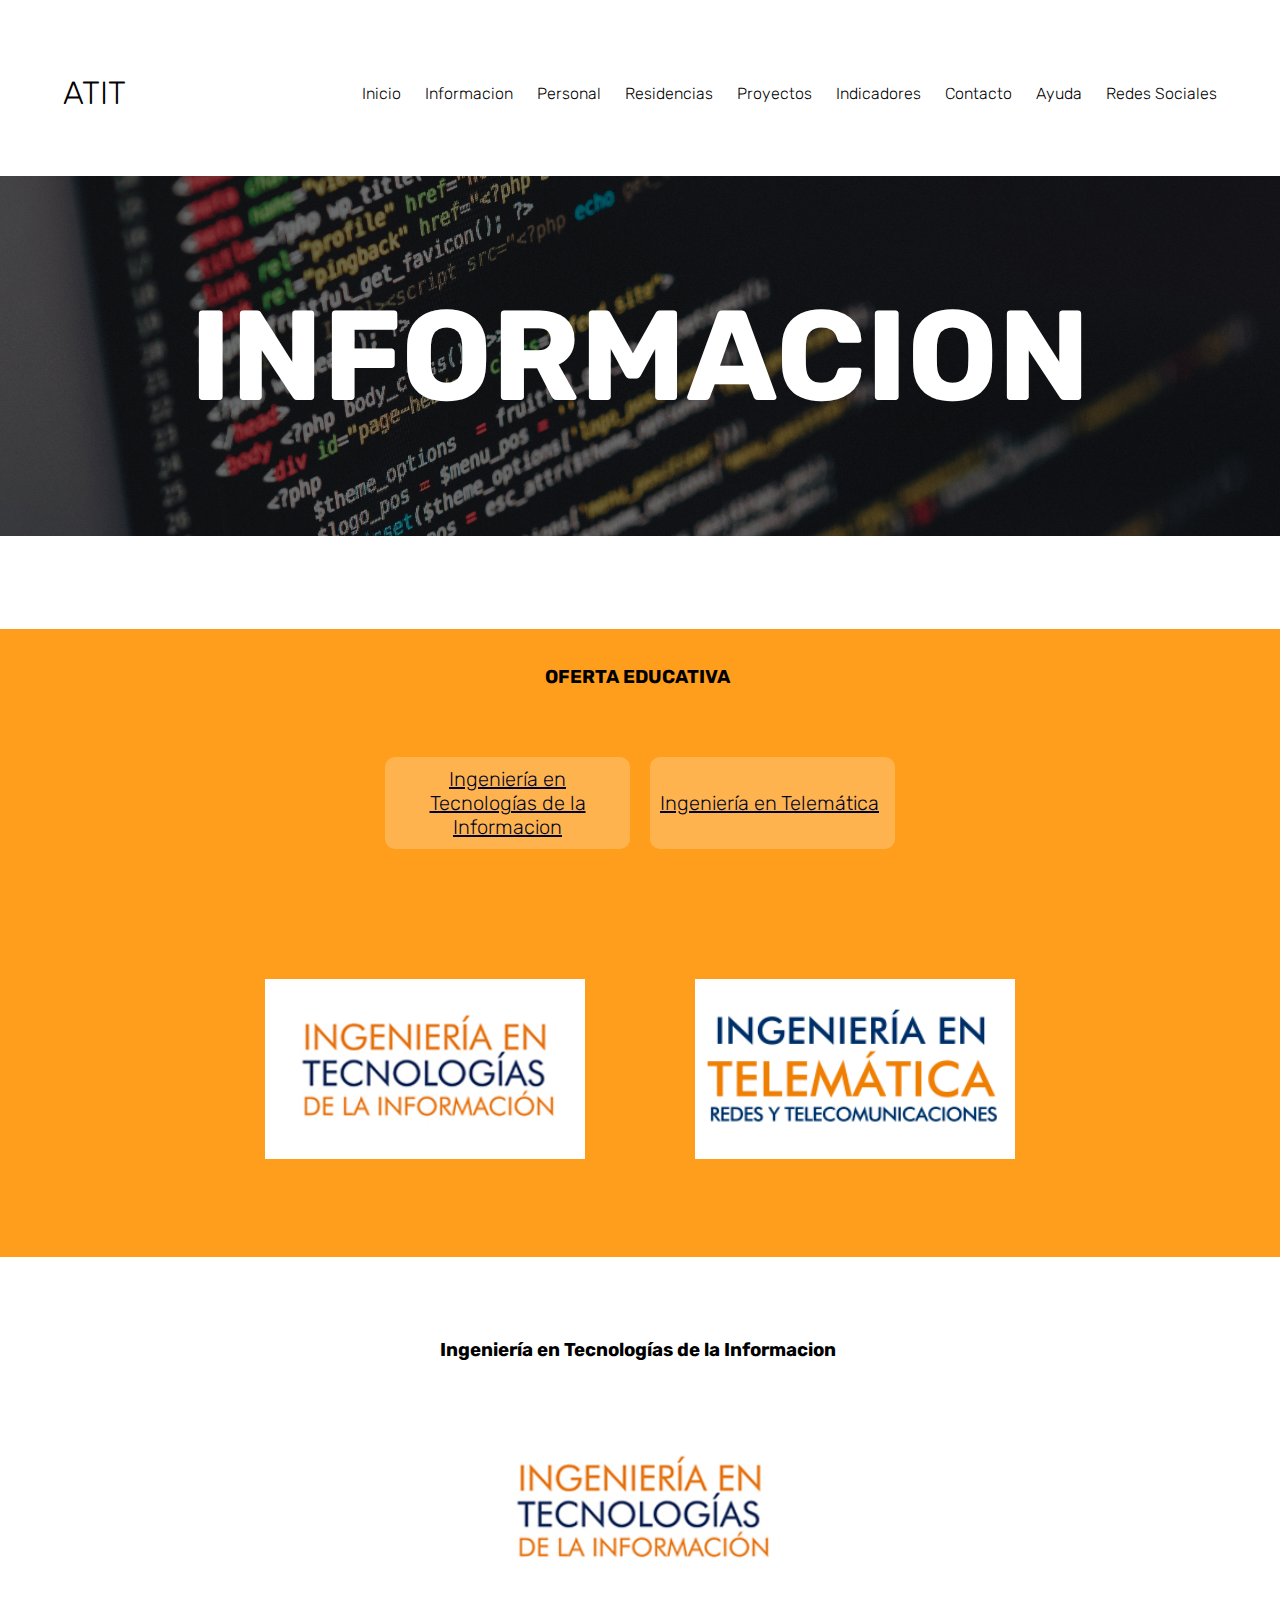
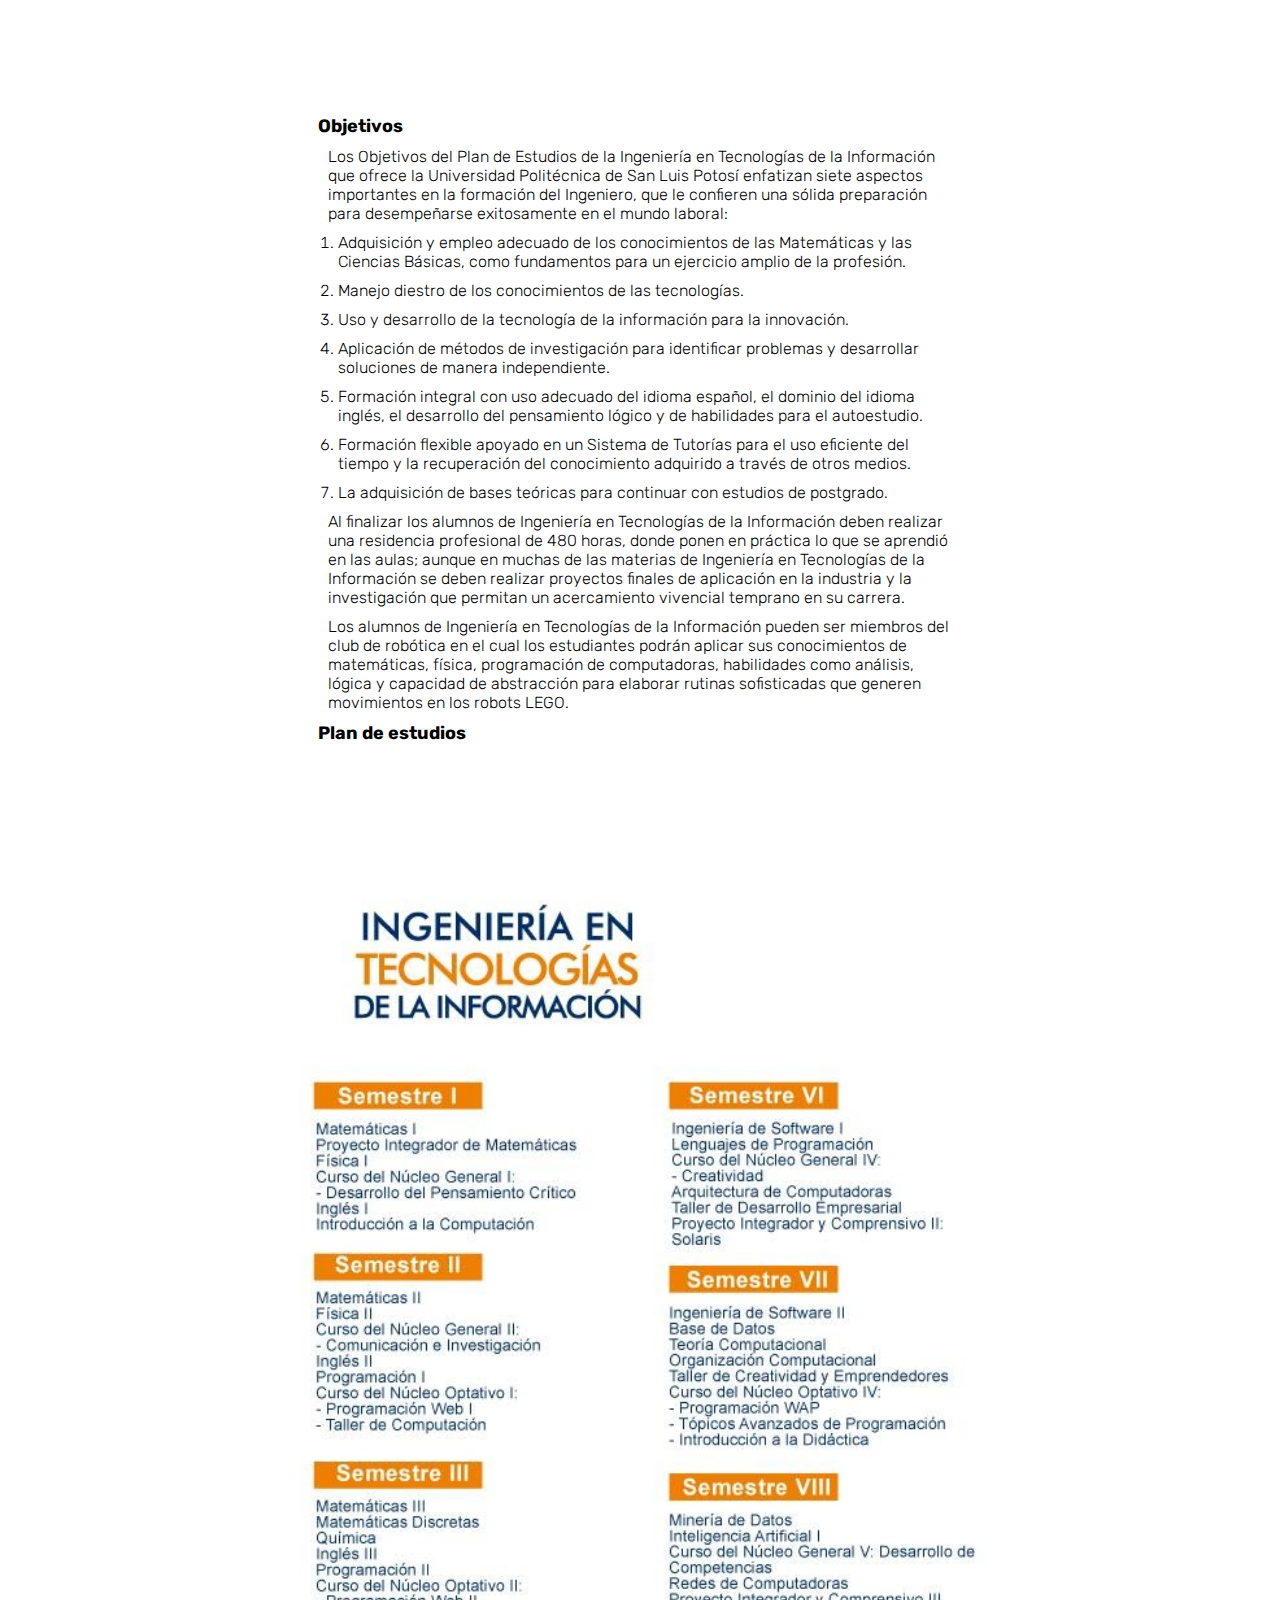
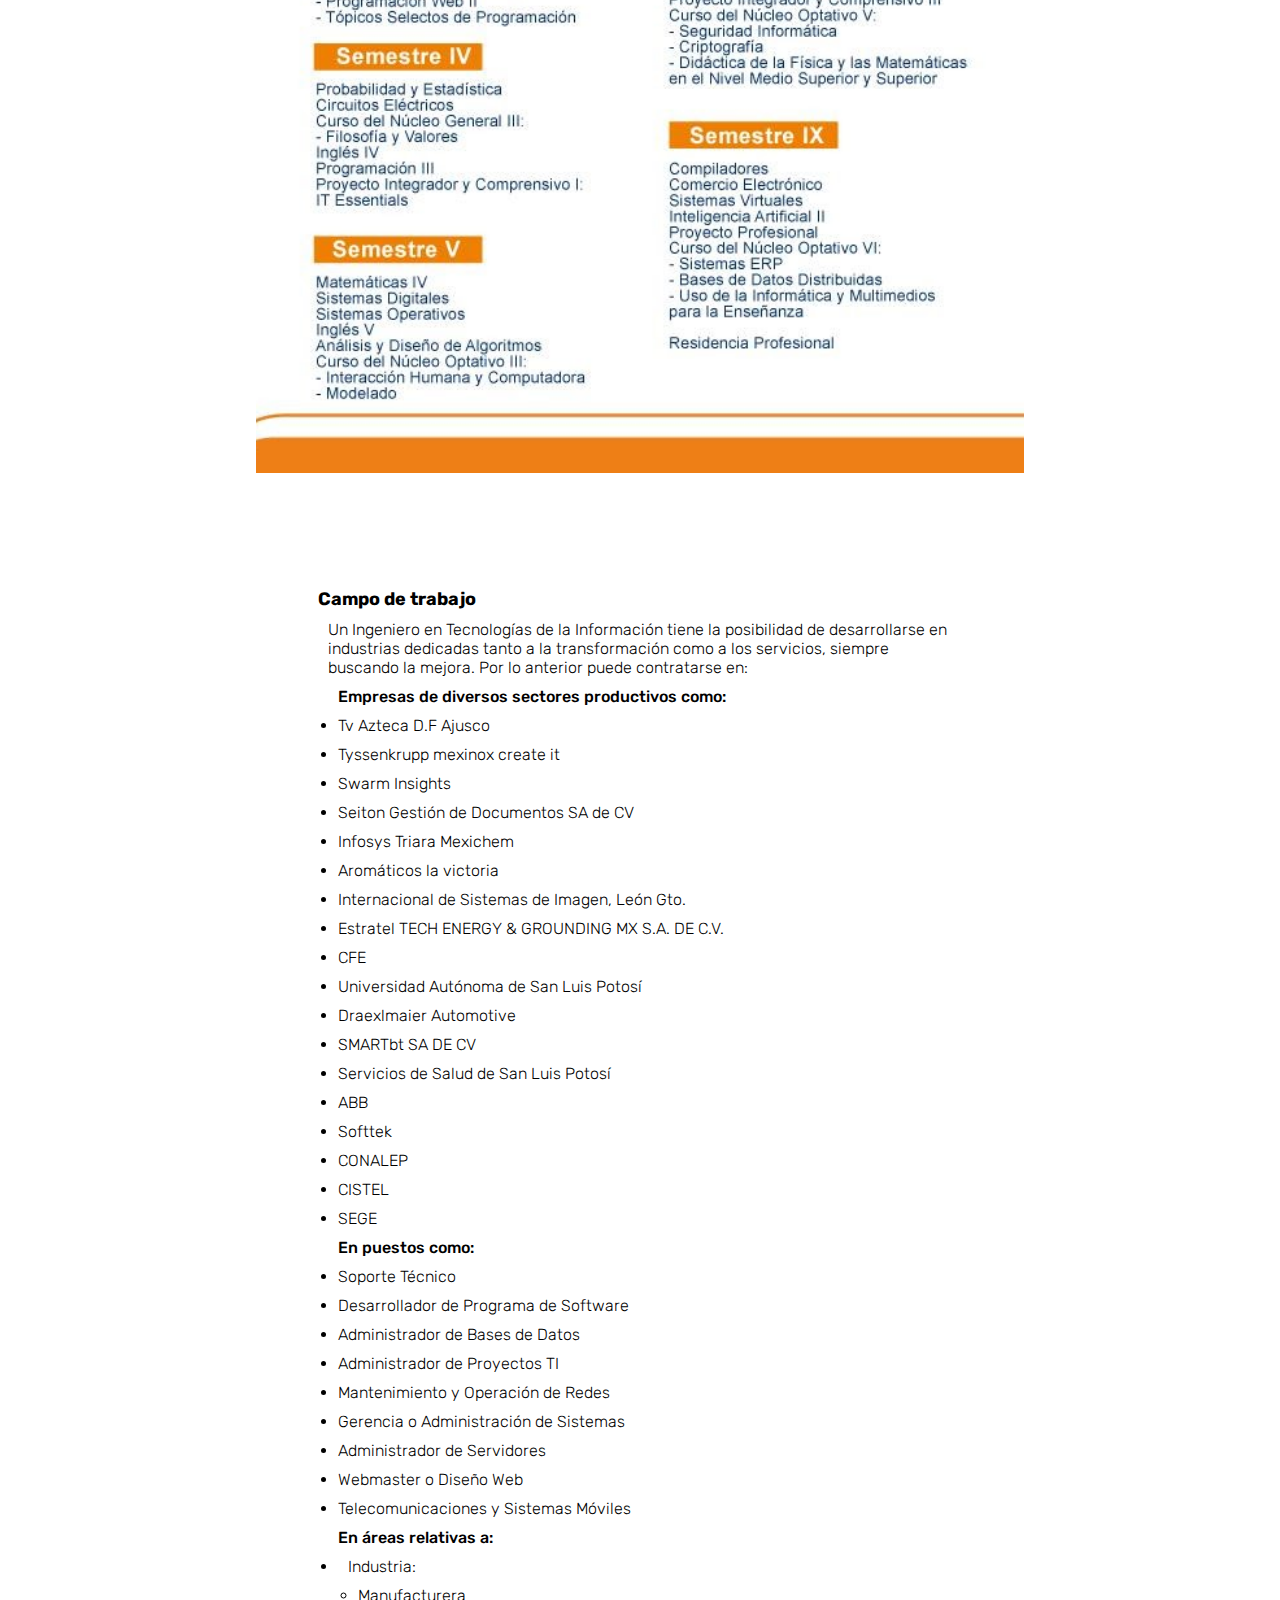
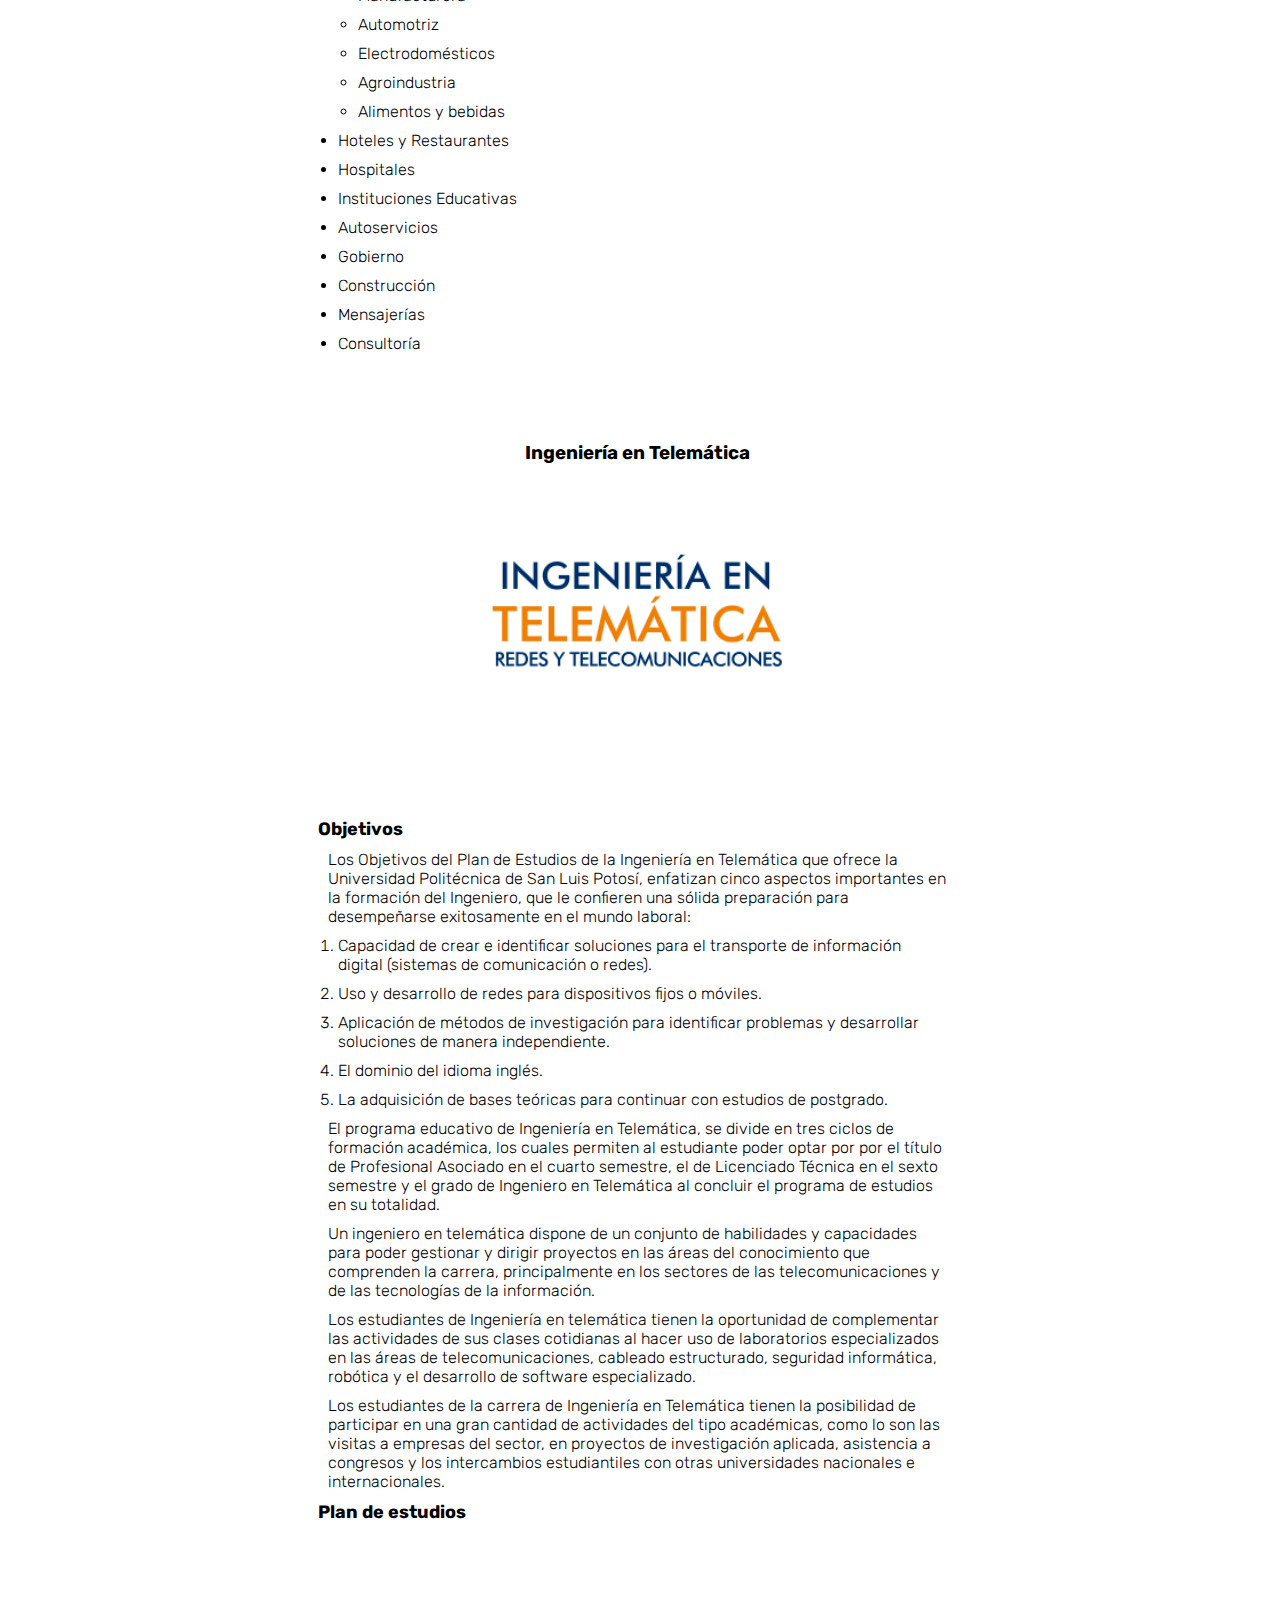
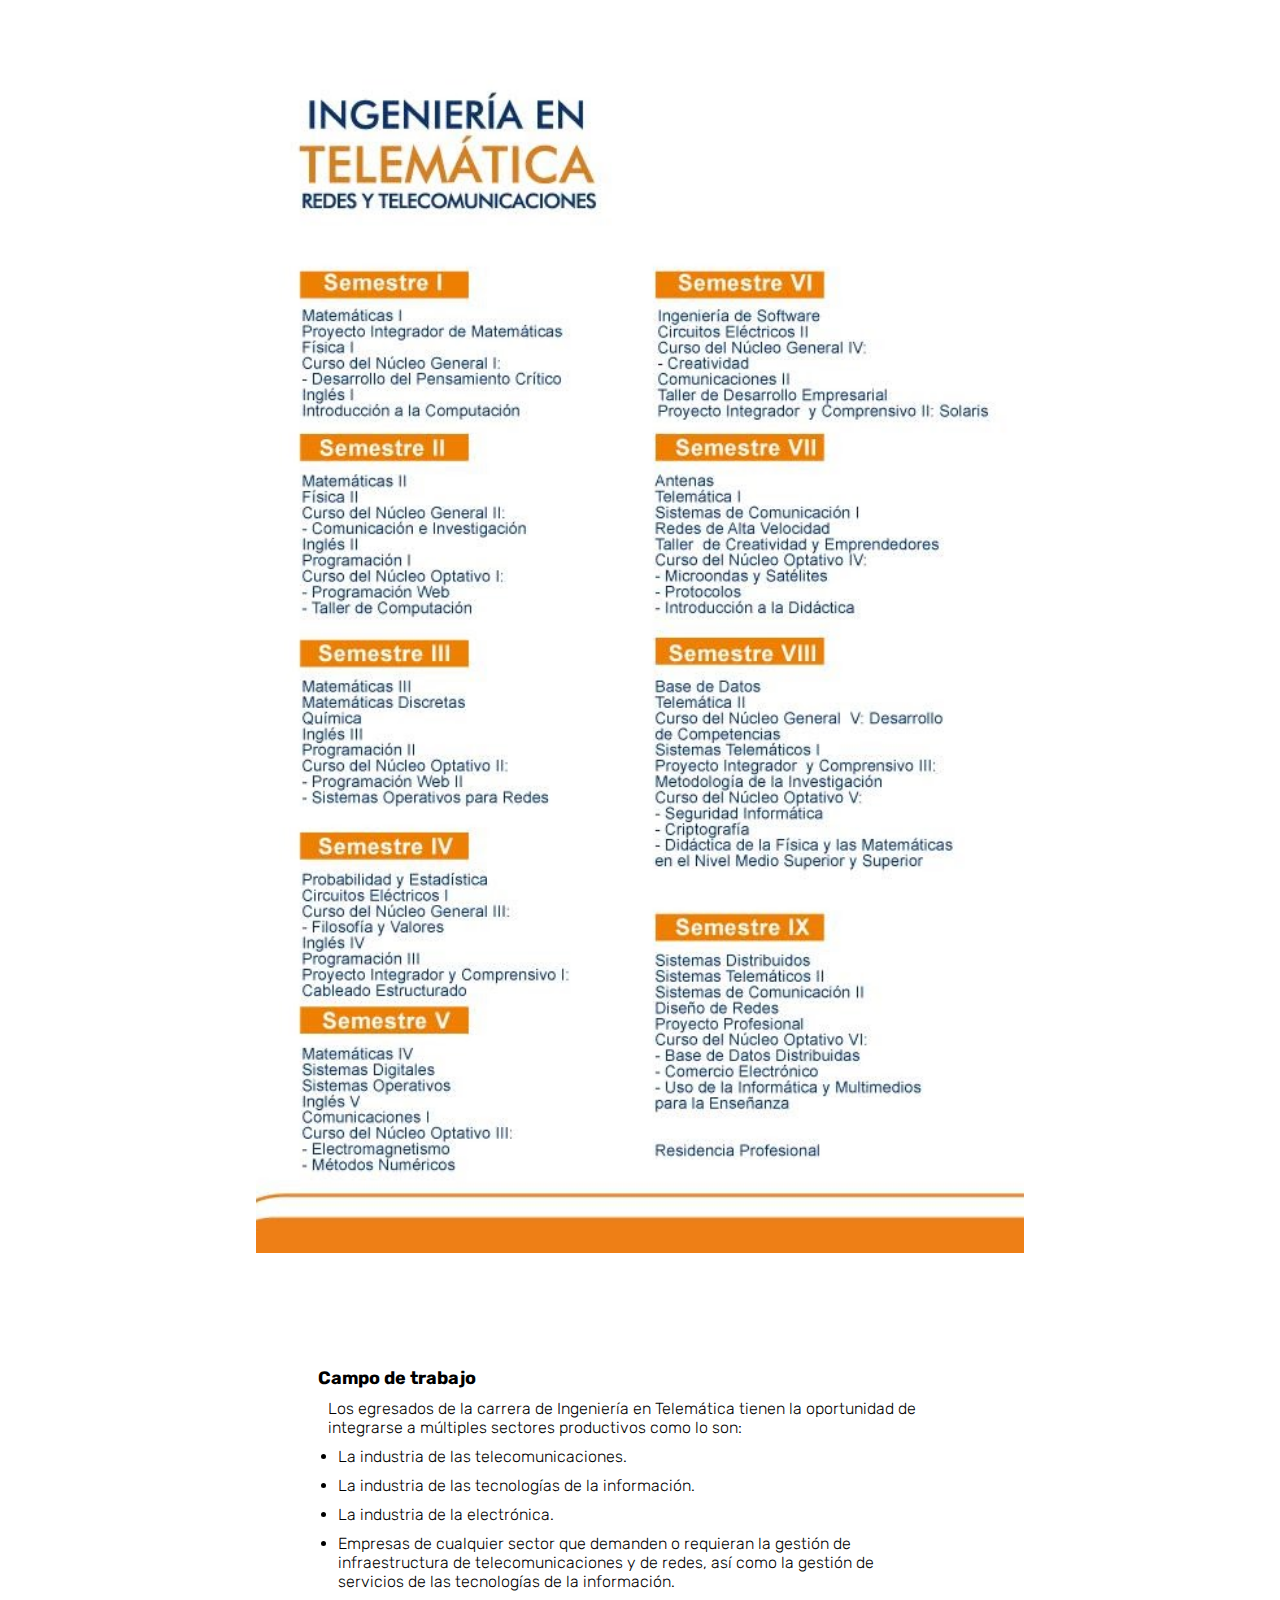
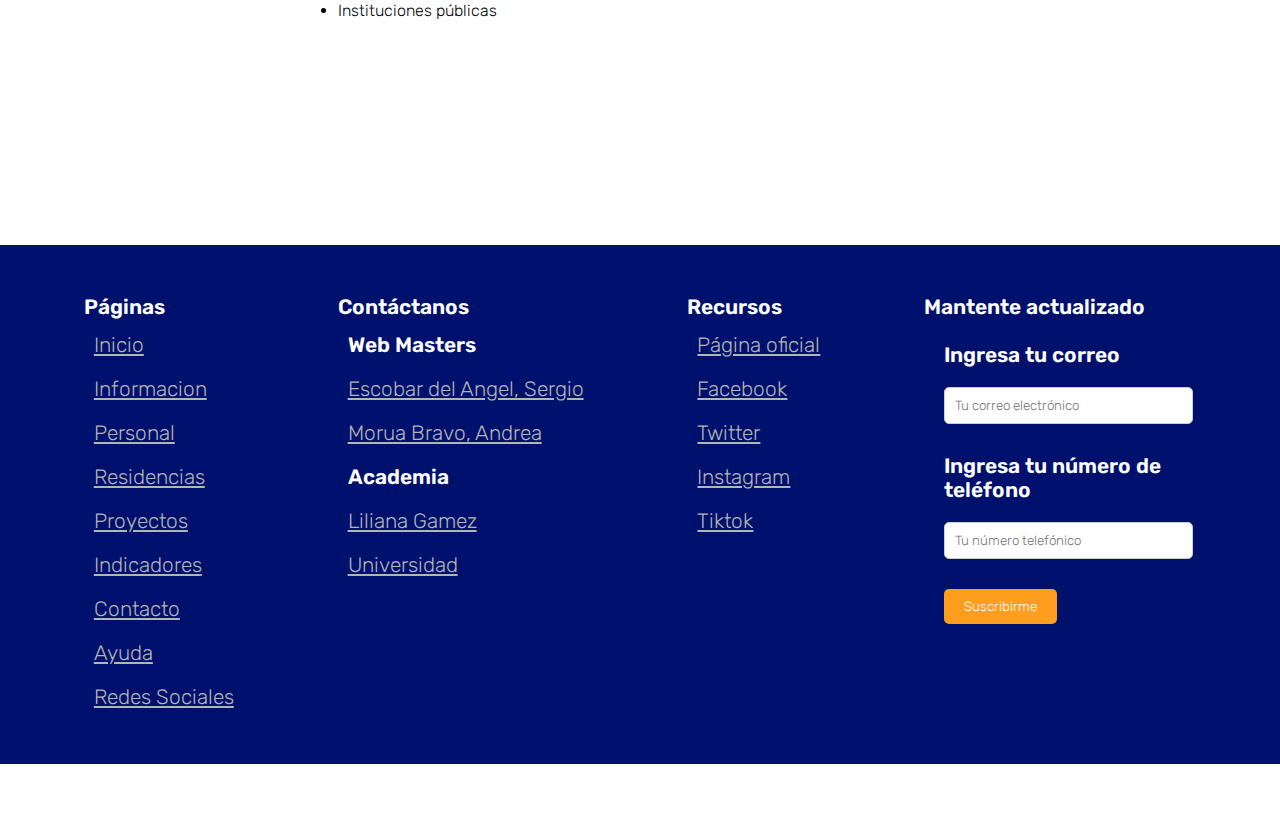
<file: pages/informacion.html>
<!DOCTYPE html>
<html lang="en">
    <head>
        <link rel="icon" href="..//images/2.jpg">
        <link rel="stylesheet" href="../styles/estilos.css">
        <link rel="stylesheet" href="../styles/estilos-extra.css">
        <script src="..//script.js"></script>
        <title>Información</title>
    </head>
    <body>
        <div id="contenedor-principal">
            <div id="navegacion">
                <div class="separador-nav">
                    <a href="" id="titulo"><h1>ATIT</h1></a>
                </div>
                <div class="separador-nav">
                    <button id="btn-menu">Menu</button>
                </div>
                <div class="separador-nav" id="enlaces">
                    <a href="../index.html">Inicio</a>
                    <a href="informacion.html">Informacion</a>
                    <a href="personal.html">Personal</a>
                    <a href="residencias.html">Residencias</a>
                    <a href="proyectos.html">Proyectos</a>
                    <a href="indicadores.html">Indicadores</a>
                    <a href="contacto.html">Contacto</a>
                    <a href="ayuda.html">Ayuda</a>
                    <a href="redes_sociales.html">Redes Sociales</a>
                </div>
            </div>
            <div id="hero">
                <h2>INFORMACION</h2>
            </div>
            <div id="contenido">
                <div class="separador-cont">
                    <div id="oferta-educativa" class="articulo">
                        <h3>OFERTA EDUCATIVA</h3>
                        <div class="contenedor-texto" id="oferta-texto">
                            <a href="#iti">Ingeniería en Tecnologías de la Informacion</a>
                            <a href="#item">Ingeniería en Telemática</a>
                        </div>
                        <div class="contenedor-imagenes">
                            <a href="#iti"><div class="imagen" id="imgiti"></div></a>
                            <a href="#item"><div class="imagen" id="imgitem"></div></a>
                        </div>
                    </div>
                </div>
                <div class="separador-cont" id="oferta-educativa">
                    <div class="articulo" id="iti">
                        <h3>Ingeniería en Tecnologías de la Informacion</h3>
                        <div class="contenedor-imagenes">
                            <div class="imagen" id="imgiti"></div>
                        </div>
                        <div class="contenedor-texto">
                            <h4>Objetivos</h4>
                            <p>
                                Los Objetivos del Plan de Estudios de la Ingeniería en Tecnologías de la Información que ofrece la Universidad Politécnica de San Luis Potosí enfatizan siete aspectos importantes en la formación del Ingeniero, que le confieren una sólida preparación para desempeñarse exitosamente en el mundo laboral:
                            </p>
                            <ol>
                                <li>
                                    Adquisición y empleo adecuado de los conocimientos de las Matemáticas y las Ciencias Básicas, como fundamentos para un ejercicio amplio de la profesión.
                                </li>
                                <li>
                                    Manejo diestro de los conocimientos de las tecnologías.
                                </li>
                                <li>
                                    Uso y desarrollo de la tecnología de la información para la innovación.
                                </li>
                                <li>
                                    Aplicación de métodos de investigación para identificar problemas y desarrollar soluciones de manera independiente.
                                </li>
                                <li>
                                    Formación integral con uso adecuado del idioma español, el dominio del idioma inglés, el desarrollo del pensamiento lógico y de habilidades para el autoestudio.
                                </li>
                                <li>
                                    Formación flexible apoyado en un Sistema de Tutorías para el uso eficiente del tiempo y la recuperación del conocimiento adquirido a través de otros medios.
                                </li>
                                <li>
                                    La adquisición de bases teóricas para continuar con estudios de postgrado.
                                </li>
                            </ol>
                            <p>
                                Al finalizar los alumnos de Ingeniería en Tecnologías de la Información deben realizar una residencia profesional de 480 horas, donde ponen en práctica lo que se aprendió en las aulas; aunque en muchas de las materias de Ingeniería en Tecnologías de la Información se deben realizar proyectos finales de aplicación en la industria y la investigación que permitan un acercamiento vivencial temprano en su carrera. 
                            </p>
                            <p>
                                Los alumnos de Ingeniería en Tecnologías de la Información pueden ser miembros del club de robótica en el cual los estudiantes podrán aplicar sus conocimientos de matemáticas, física, programación de computadoras, habilidades como análisis, lógica y capacidad de abstracción para elaborar rutinas sofisticadas que generen movimientos en los robots LEGO.
                            </p>
                            <h4>Plan de estudios</h4>
                        </div>
                        <div class="contenedor-imagenes">
                            <div class="imagen" id="planiti"></div>
                        </div>
                        <div class="contenedor-texto">
                            <h4>Campo de trabajo</h4>
                            <p>
                                Un Ingeniero en Tecnologías de la Información tiene la posibilidad de desarrollarse en industrias dedicadas tanto a la transformación como a los servicios, siempre buscando la mejora. Por lo anterior puede contratarse en: 
                            </p>
                            <p>
                                <b>Empresas de diversos sectores productivos como:</b>
                            </p>
                            <ul>
                                <li>Tv Azteca D.F Ajusco</li>
                                <li>Tyssenkrupp mexinox create it</li>
                                <li>Swarm Insights</li>
                                <li>Seiton Gestión de Documentos SA de CV</li>
                                <li>Infosys Triara Mexichem</li>
                                <li>Aromáticos la victoria</li>
                                <li>Internacional de Sistemas de Imagen, León Gto.</li>
                                <li>Estratel TECH ENERGY &amp GROUNDING MX S.A. DE C.V.</li>
                                <li>CFE</li>
                                <li>Universidad Autónoma de San Luis Potosí</li>
                                <li>Draexlmaier Automotive</li>
                                <li>SMARTbt SA DE CV</li>
                                <li>Servicios de Salud de San Luis Potosí</li>
                                <li>ABB</li>
                                <li>Softtek</li>
                                <li>CONALEP</li>
                                <li>CISTEL</li>
                                <li>SEGE</li>
                            </ul>
                            <p>
                                <b>En puestos como:</b>
                            </p>
                            <ul>
                                <li>Soporte Técnico</li>
                                <li>Desarrollador de Programa de Software</li>
                                <li>Administrador de Bases de Datos</li>
                                <li>Administrador de Proyectos TI</li>
                                <li>Mantenimiento y Operación de Redes</li>
                                <li>Gerencia o Administración de Sistemas</li>
                                <li>Administrador de Servidores</li>
                                <li>Webmaster o Diseño Web</li>
                                <li>Telecomunicaciones y Sistemas Móviles</li>
                            </ul>
                            <p>
                                <b>En áreas relativas a:</b>
                            </p>
                            <ul>
                                <li>
                                    <p>Industria:</p>
                                    <ul>
                                        <li>Manufacturera</li>
                                        <li>Automotriz</li>
                                        <li>Electrodomésticos</li>
                                        <li>Agroindustria</li>
                                        <li>Alimentos y bebidas</li>
                                    </ul>
                                </li>
                                <li>Hoteles y Restaurantes</li>
                                <li>Hospitales</li>
                                <li>Instituciones Educativas</li>
                                <li>Autoservicios</li>
                                <li>Gobierno</li>
                                <li>Construcción</li>
                                <li>Mensajerías</li>
                                <li>Consultoría</li>
                            </ul>
                        </div>
                    </div>
                    <div class="articulo" id="item">
                        <h3>Ingeniería en Telemática</h3><div class="contenedor-imagenes">
                            <div class="imagen" id="imgitem"></div>
                        </div>
                        <div class="contenedor-texto">
                            <h4>Objetivos</h4>
                            <p>
                                Los Objetivos del Plan de Estudios de la Ingeniería en Telemática que ofrece la Universidad Politécnica de San Luis Potosí, enfatizan cinco aspectos importantes en la formación del Ingeniero, que le confieren una sólida preparación para desempeñarse exitosamente en el mundo laboral:
                            </p>
                            <ol>
                                <li>
                                    Capacidad de crear e identificar soluciones para el transporte de información digital (sistemas de comunicación o redes).
                                </li>
                                <li>
                                    Uso y desarrollo de redes para dispositivos fijos o móviles.
                                </li>
                                <li>
                                    Aplicación de métodos de investigación para identificar problemas y desarrollar soluciones de manera independiente.
                                </li>
                                <li>
                                    El dominio del idioma inglés.
                                </li>
                                <li>
                                    La adquisición de bases teóricas para continuar con estudios de postgrado.
                                </li>
                            </ol>
                            <p>
                                El programa educativo de Ingeniería en Telemática, se divide en tres ciclos de formación académica, los cuales permiten al estudiante poder optar por por el título de Profesional Asociado en el cuarto semestre, el de Licenciado Técnica en el sexto semestre y el grado de Ingeniero en Telemática al concluir el programa de estudios en su totalidad.
                            </p>
                            <p>
                                Un ingeniero en telemática dispone de un conjunto de habilidades y capacidades para poder gestionar y dirigir proyectos en las áreas del conocimiento que comprenden la carrera, principalmente en los sectores de las telecomunicaciones y de las tecnologías de la información.
                            </p>
                            <p>
                                Los estudiantes de Ingeniería en telemática tienen la oportunidad de complementar las actividades de sus clases cotidianas al hacer uso de laboratorios especializados en las áreas de telecomunicaciones, cableado estructurado, seguridad informática, robótica y el desarrollo de software especializado.
                            </p>
                            <p>
                                Los estudiantes de la carrera de Ingeniería en Telemática tienen la posibilidad de participar en una gran cantidad de actividades del tipo académicas, como lo son las visitas a empresas del sector, en proyectos de investigación aplicada, asistencia a congresos y los intercambios estudiantiles con otras universidades nacionales e internacionales.
                            </p>
                            <h4>Plan de estudios</h4>
                        </div>
                        <div class="contenedor-imagenes">
                            <div class="imagen" id="planitem"></div>
                        </div>
                        <div class="contenedor-texto">
                            <h4>Campo de trabajo</h4>
                            <p>
                                Los egresados de la carrera de Ingeniería en Telemática tienen la oportunidad de integrarse a múltiples sectores productivos como lo son:
                            </p>
                            <ul>
                                <li>
                                    La industria de las telecomunicaciones.
                                </li>
                                <li>
                                    La industria de las tecnologías de la información.
                                </li>
                                <li>
                                    La industria de la electrónica.
                                </li>
                                <li>
                                    Empresas de cualquier sector que demanden o requieran la gestión de infraestructura de telecomunicaciones y de redes, así como la gestión de servicios de las tecnologías de la información.
                                </li>
                                <li>
                                    Instituciones públicas
                                </li>
                            </ul>
                        </div>
                    </div>
                </div>
            </div>
            <div id="footer">
                <div class="col-footer">
                    <h4>Páginas</h4>
                    <a href="../index.html">Inicio</a>
                    <a href="informacion.html">Informacion</a>
                    <a href="personal.html">Personal</a>
                    <a href="residencias.html">Residencias</a>
                    <a href="proyectos.html">Proyectos</a>
                    <a href="indicadores.html">Indicadores</a>
                    <a href="contacto.html">Contacto</a>
                    <a href="ayuda.html">Ayuda</a>
                    <a href="redes_sociales.html">Redes Sociales</a>
                </div>
                <div class="col-footer">
                    <h4>Contáctanos</h4>
                    <h5>Web Masters</h5>
                    <a href="mailto:183395@upslp.edu.mx">Escobar del Angel, Sergio</a>
                    <a href="mailto:183395@upslp.edu.mx">Morua Bravo, Andrea</a>
                    <h5>Academia</h5>
                    <a href="mailto:liliana.gamez@upslp.edu.mx">Liliana Gamez</a>
                    <a href="mailto:politecnica@upslp.edu.mx">Universidad</a>
                </div>
                <div class="col-footer">
                    <h4>Recursos</h4>
                    <a href="https://www.upslp.edu.mx/upslp/">Página oficial</a>
                    <a href="https://www.facebook.com/atit.upslp/">Facebook</a>
                    <a href="https://twitter.com/UPSLP_MX">Twitter</a>
                    <a href="https://www.instagram.com/upslp_oficial/?hl=es-la">Instagram</a>
                    <a href="https://www.tiktok.com/@upslp">Tiktok</a>
                </div>
                <div class="col-footer">
                    <h4>Mantente actualizado</h4>
                    <form action="relleno-formulario.html" method="POST">
                        <h5>Ingresa tu correo</h5>
                        <input type="email" id="email" name="email" placeholder="Tu correo electrónico" required>
                        <h5>Ingresa tu número de teléfono</h5>
                        <input type="phone" placeholder="Tu número telefónico" required>
                        <input type="submit" value="Suscribirme">
                    </form>
                </div>
            </div>
        </div>
    </body>
</html>
</file>
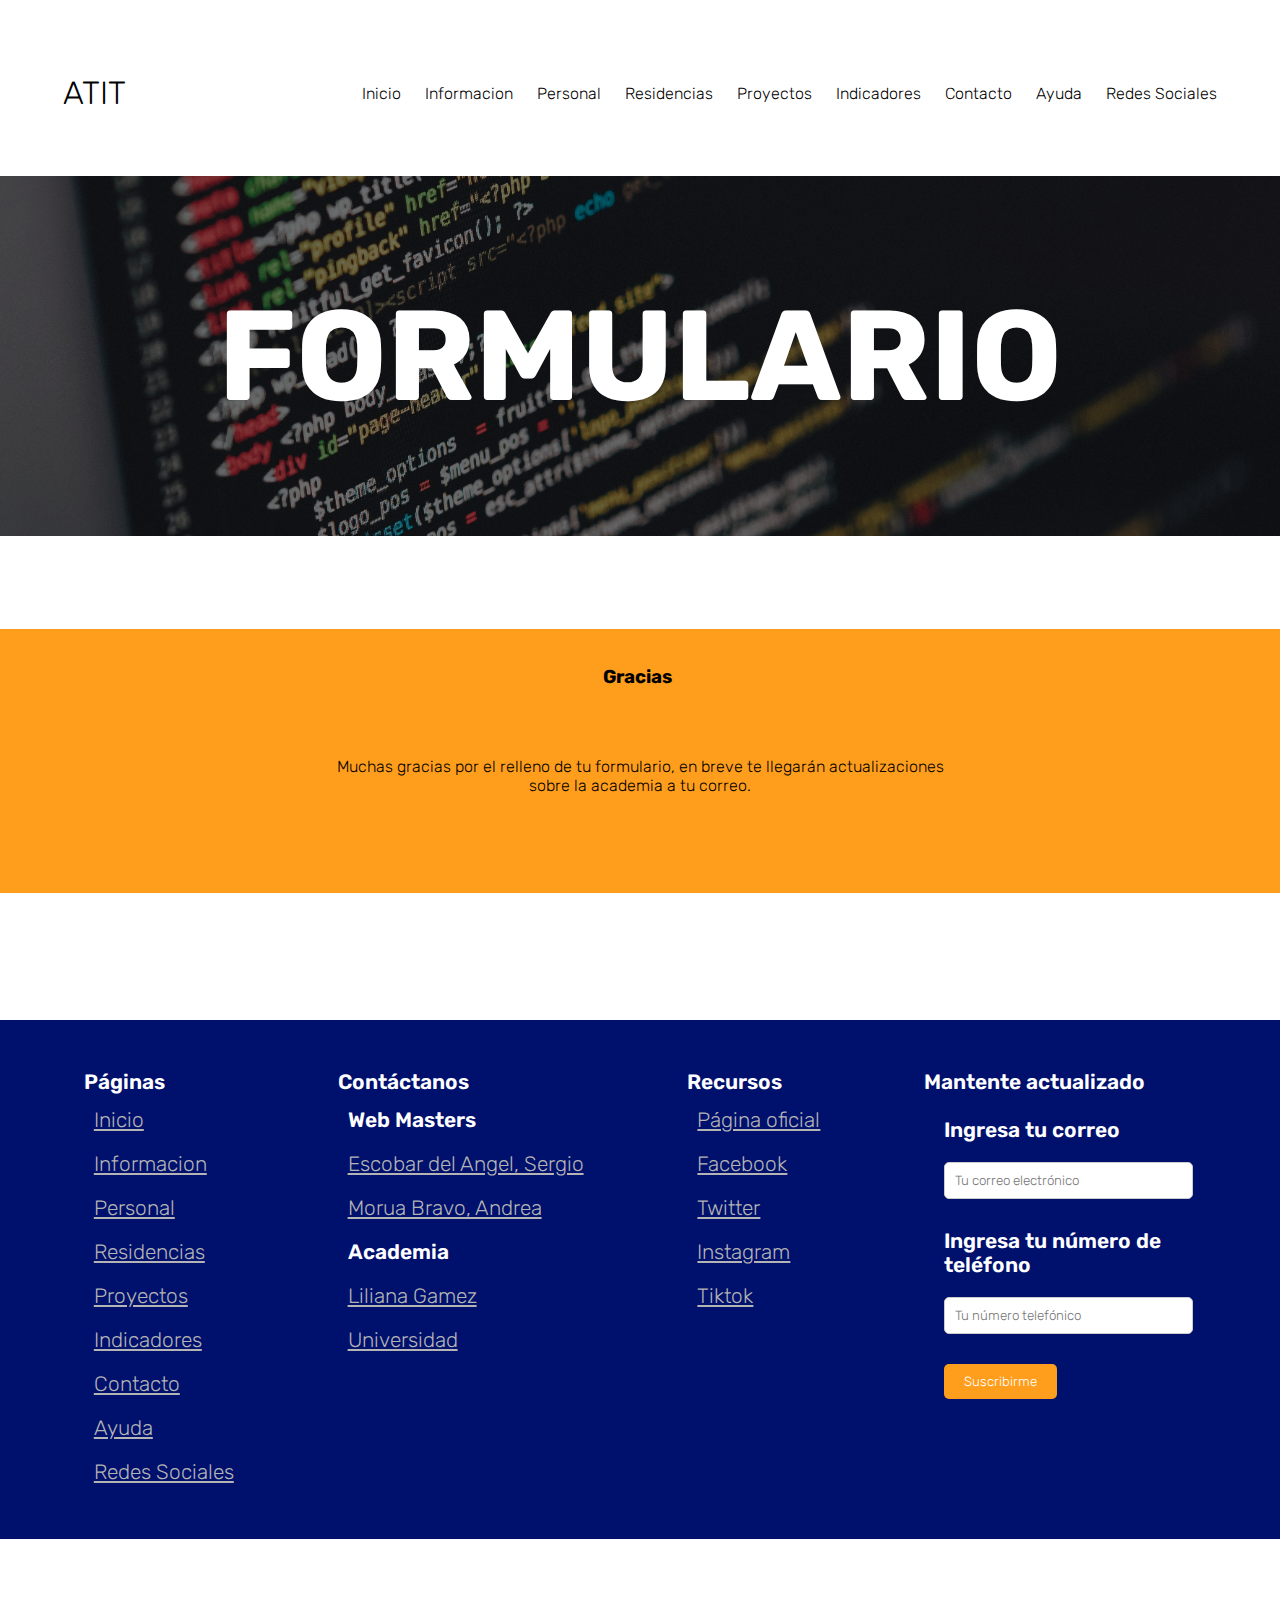
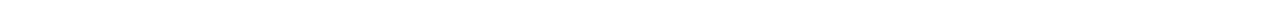
<file: pages/relleno-formulario.html>
<!DOCTYPE html>
<html lang="en">
    <head>
        <link rel="icon" href="..//images/2.jpg">
        <link rel="stylesheet" href="../styles/estilos.css">
        <link rel="stylesheet" href="../styles/estilos-extra.css">
        <script src="..//script.js"></script>
        <title>Información</title>
    </head>
    <body>
        <div id="contenedor-principal">
            <div id="navegacion">
                <div class="separador-nav">
                    <a href="" id="titulo"><h1>ATIT</h1></a>
                </div>  
                <div class="separador-nav">
                    <button id="btn-menu">Menu</button>
                </div>
                <div class="separador-nav" id="enlaces">
                    <a href="../index.html">Inicio</a>
                    <a href="informacion.html">Informacion</a>
                    <a href="personal.html">Personal</a>
                    <a href="residencias.html">Residencias</a>
                    <a href="proyectos.html">Proyectos</a>
                    <a href="indicadores.html">Indicadores</a>
                    <a href="contacto.html">Contacto</a>
                    <a href="ayuda.html">Ayuda</a>
                    <a href="redes_sociales.html">Redes Sociales</a>
                </div>
            </div>
            <div id="hero">
                <h2>FORMULARIO</h2>
            </div>
            <div id="contenido">
                <div class="separador-cont">
                    <div class="articulo">
                        <h3>Gracias</h3>
                        <div class="contenedor-texto" id="oferta-texto">
                            <p style="text-align: center;">
                                Muchas gracias por el relleno de tu formulario, en breve te llegarán actualizaciones sobre la academia a tu correo.
                            </p>
                        </div> 
                    </div>
                </div>
            </div>
            <div id="footer">
                <div class="col-footer">
                    <h4>Páginas</h4>
                    <a href="../index.html">Inicio</a>
                    <a href="informacion.html">Informacion</a>
                    <a href="personal.html">Personal</a>
                    <a href="residencias.html">Residencias</a>
                    <a href="proyectos.html">Proyectos</a>
                    <a href="indicadores.html">Indicadores</a>
                    <a href="contacto.html">Contacto</a>
                    <a href="ayuda.html">Ayuda</a>
                    <a href="redes_sociales.html">Redes Sociales</a>
                </div>
                <div class="col-footer">
                    <h4>Contáctanos</h4>
                    <h5>Web Masters</h5>
                    <a href="mailto:183395@upslp.edu.mx">Escobar del Angel, Sergio</a>
                    <a href="mailto:183395@upslp.edu.mx">Morua Bravo, Andrea</a>
                    <h5>Academia</h5>
                    <a href="mailto:liliana.gamez@upslp.edu.mx">Liliana Gamez</a>
                    <a href="mailto:politecnica@upslp.edu.mx">Universidad</a>
                </div>
                <div class="col-footer">
                    <h4>Recursos</h4>
                    <a href="https://www.upslp.edu.mx/upslp/">Página oficial</a>
                    <a href="https://www.facebook.com/atit.upslp/">Facebook</a>
                    <a href="https://twitter.com/UPSLP_MX">Twitter</a>
                    <a href="https://www.instagram.com/upslp_oficial/?hl=es-la">Instagram</a>
                    <a href="https://www.tiktok.com/@upslp">Tiktok</a>
                </div>
                <div class="col-footer">
                    <h4>Mantente actualizado</h4>
                    <form action="relleno-formulario.html" method="POST">
                        <h5>Ingresa tu correo</h5>
                        <input type="email" id="email" name="email" placeholder="Tu correo electrónico" required>
                        <h5>Ingresa tu número de teléfono</h5>
                        <input type="phone" placeholder="Tu número telefónico" required>
                        <input type="submit" value="Suscribirme">
                    </form>
                </div>
            </div>
        </div>
    </body>
</html>
</file>
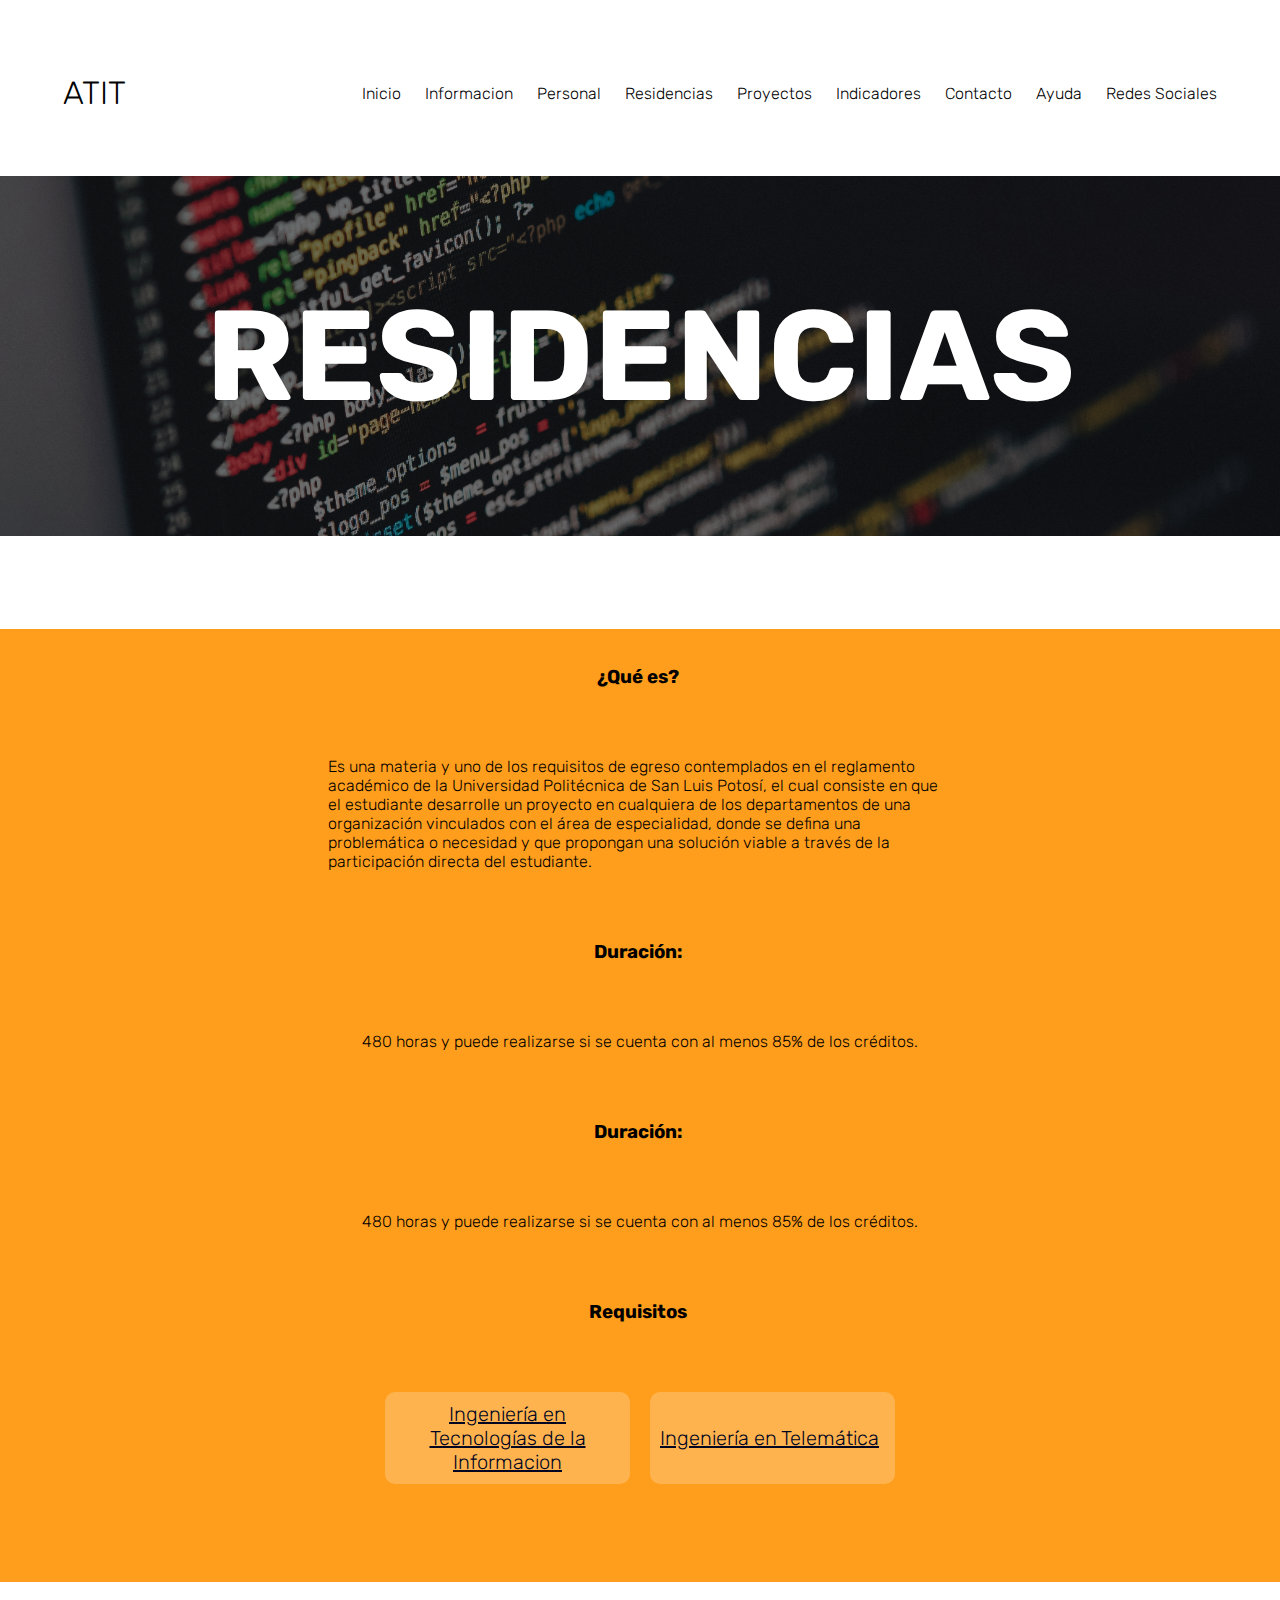
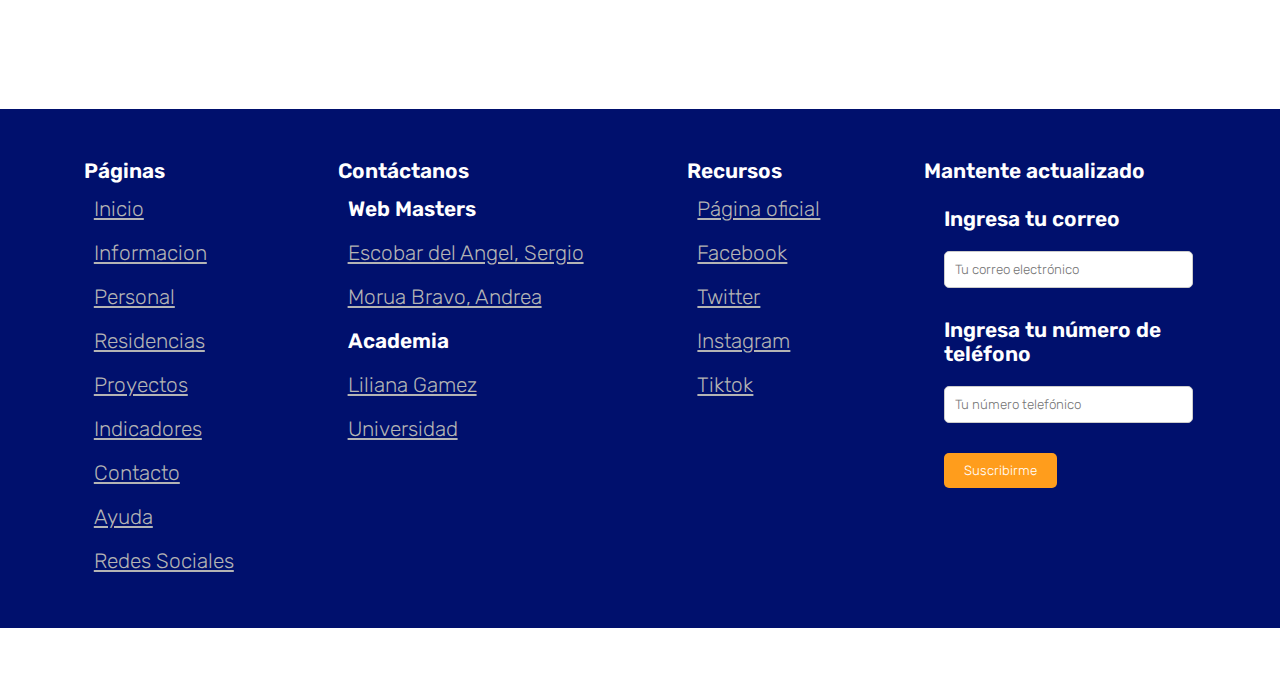
<file: pages/residencias.html>
<!DOCTYPE html>
<html lang="en">
    <head>
        <link rel="icon" href="..//images/2.jpg">
        <link rel="stylesheet" href="../styles/estilos.css">
        <link rel="stylesheet" href="../styles/estilos-extra.css">
        <script src="..//script.js"></script>
        <title>Información</title>
    </head>
    <body>
        <div id="contenedor-principal">
            <div id="navegacion">
                <div class="separador-nav">
                    <a href="" id="titulo"><h1>ATIT</h1></a>
                </div>  
                <div class="separador-nav">
                    <button id="btn-menu">Menu</button>
                </div>
                <div class="separador-nav" id="enlaces">
                    <a href="../index.html">Inicio</a>
                    <a href="informacion.html">Informacion</a>
                    <a href="personal.html">Personal</a>
                    <a href="residencias.html">Residencias</a>
                    <a href="proyectos.html">Proyectos</a>
                    <a href="indicadores.html">Indicadores</a>
                    <a href="contacto.html">Contacto</a>
                    <a href="ayuda.html">Ayuda</a>
                    <a href="redes_sociales.html">Redes Sociales</a>
                </div>
            </div>
            <div id="hero">
                <h2>RESIDENCIAS</h2>
            </div>
            <div id="contenido">
                <div class="separador-cont">
                    
                    <div id="oferta-educativa" class="articulo" id="requisitos">
                        <h3>¿Qué es?</h3>
                        <div class="contenedor-texto" id="oferta-texto">
                            <p>Es una materia y uno de los requisitos de egreso contemplados en el reglamento académico de la Universidad Politécnica de San Luis Potosí, el cual consiste en que el estudiante desarrolle un proyecto en cualquiera de los departamentos de una organización vinculados con el área de especialidad, donde se defina una problemática o necesidad y que propongan una solución viable a través de la participación directa del estudiante.</p>
                        </div> 
                        <h3>Duración:</h3>
                        <div class="contenedor-texto" id="oferta-texto">
                            <p>480 horas y puede realizarse si se cuenta con al menos 85% de los créditos.</p>
                        </div>
                        <h3>Duración:</h3>
                        <div class="contenedor-texto" id="oferta-texto">
                            <p>480 horas y puede realizarse si se cuenta con al menos 85% de los créditos.</p>
                        </div>  
                        <h3>Requisitos</h3>
                        <div class="contenedor-texto" id="oferta-texto">
                            <a href="#iti">Ingeniería en Tecnologías de la Informacion</a>
                            <a href="#item">Ingeniería en Telemática</a>
                        </div>
                    </div>
                </div>
            </div>
            <div id="footer">
                <div class="col-footer">
                    <h4>Páginas</h4>
                    <a href="../index.html">Inicio</a>
                    <a href="informacion.html">Informacion</a>
                    <a href="personal.html">Personal</a>
                    <a href="residencias.html">Residencias</a>
                    <a href="proyectos.html">Proyectos</a>
                    <a href="indicadores.html">Indicadores</a>
                    <a href="contacto.html">Contacto</a>
                    <a href="ayuda.html">Ayuda</a>
                    <a href="redes_sociales.html">Redes Sociales</a>
                </div>
                <div class="col-footer">
                    <h4>Contáctanos</h4>
                    <h5>Web Masters</h5>
                    <a href="mailto:183395@upslp.edu.mx">Escobar del Angel, Sergio</a>
                    <a href="mailto:183395@upslp.edu.mx">Morua Bravo, Andrea</a>
                    <h5>Academia</h5>
                    <a href="mailto:liliana.gamez@upslp.edu.mx">Liliana Gamez</a>
                    <a href="mailto:politecnica@upslp.edu.mx">Universidad</a>
                </div>
                <div class="col-footer">
                    <h4>Recursos</h4>
                    <a href="https://www.upslp.edu.mx/upslp/">Página oficial</a>
                    <a href="https://www.facebook.com/atit.upslp/">Facebook</a>
                    <a href="https://twitter.com/UPSLP_MX">Twitter</a>
                    <a href="https://www.instagram.com/upslp_oficial/?hl=es-la">Instagram</a>
                    <a href="https://www.tiktok.com/@upslp">Tiktok</a>
                </div>
                <div class="col-footer">
                    <h4>Mantente actualizado</h4>
                    <form action="relleno-formulario.html" method="POST">
                        <h5>Ingresa tu correo</h5>
                        <input type="email" id="email" name="email" placeholder="Tu correo electrónico" required>
                        <h5>Ingresa tu número de teléfono</h5>
                        <input type="phone" placeholder="Tu número telefónico" required>
                        <input type="submit" value="Suscribirme">
                    </form>
                </div>
            </div>
        </div>
    </body>
</html>
</file>
<file: styles/estilos.css>
@import url('https://fonts.googleapis.com/css2?family=Rubik:ital,wght@0,300..900;1,300..900&display=swap');

* {
    font-family: "Rubik", sans-serif;
    font-weight: 300;
    margin: 10px;
    padding: 0px;
}

html {
    padding: 0px;
    margin: 0px;
    scroll-behavior: smooth;
    overflow-x: hidden;
}

body {
    display: flex;
    flex-direction: column;
    justify-content: center;
    align-items: center;
}

#contenedor-principal {
    display: flex;
    flex-direction: column;
    justify-content: center;
    align-items: center;
}

.separador-nav a:link {
    color: #000000;
    margin-left: 5px;
    margin-right: 5px;
    padding: 5px;
}
.separador-nav a, .separador-nav h1{
    color: #000000;
    margin-left: 5px;
    margin-right: 5px;
    padding: 5px;
    text-decoration: none;
}
.separador-nav a:hover{
    background-color: #929292;
    border-radius: 5px;
    padding: 5px;
    color: #ffffff;
    margin-left: 5px;
    margin-right: 5px;
    text-decoration: none;
}
#btn-menu {
    display: none;
}
a:link {
    color: #000522;
}
a:visited {
    color: #2e1600
}

#titulo:hover {
    background-color: #ffffff;
    border-radius: 5px;
    padding: 0px;
    color: #ffffff;
}

#navegacion {
    position: relative;
    background-color: #ffffff;
    display: flex;
    justify-content: space-evenly;
    align-items: center;
    width: 100%;
}

h2 {
    color: #ffffff;;
    font-size: 10vw;
    font-weight: bold;
}

#hero{
    display: flex;
    align-items: center;
    justify-content: center;
    text-align: center;
    flex-direction: column;
    height: 40vh;
    width: 100vw;
    background-image: linear-gradient(
        0deg,
        rgba(0,0,0,0.5),
        rgba(0,0,0,0.5)
    )
    ,url("..//images/hero.jpg");
    background-repeat: no-repeat;
    background-size: cover;
    background-position: center center;
}

#contenido {
    width: 100%;
    margin: 30px;
    padding: 30px;
    display: flex;
    flex-direction: column;
    justify-content: center;
    align-items: center;
}

.separador-cont {
    width: 100%;
    display: flex;
    justify-content: center;
    align-items: center;
    padding: 2.5vh;
    margin: 2.5vh;
}
.separador-cont:nth-child(odd) {
    background-color: #ff9d1c;
}
.separador-cont:nth-child(even) {
    background-color: #ffffff;
}

.contenedor-texto {
    padding: 5vh;
}

b {
    font-weight: 500;
}

.contenedor-imagenes {
    display: flex;
    justify-content: space-around;
    align-items: center;
}

.articulo {
    width: 55%;
    display: flex;
    justify-content: center;
    align-items: center;
}
.articulo:nth-child(odd) {
    flex-direction: column;
}
.articulo:nth-child(even) {
    flex-direction: row;
}

h3 {
    font-weight: bold;
    margin: 0.5vh;
    margin-left: 0;
}

h4 {
    font-size: large;
    font-weight: bold;
    margin: 0.5vh;
    margin-left: 0;
}

#footer {
    background-color: #00106d;
    width: 100vw;
    display: flex;
    flex-direction: row;
    justify-content: space-evenly;
    align-items: flex-start;
    margin: 5vh;
    font-size: 25px;
}

.col-footer {
    margin-top: 5vh;
    margin-bottom: 5vh;
    display: flex;
    flex-direction: column;
    justify-content: flex-start;
    align-items: flex-start;
    width: fit-content;
    max-width: 21.25%;
}

.col-footer h4, .col-footer h5 {
    font-size: smaller;
    color: #ffffff;
    font-weight: 600;
}
.col-footer a {
    font-size: smaller;
    color: #b4b4b4;
}

.col-footer a:hover {
    font-size: smaller;
    color: #ffffff;
}

input[type="email"], input[type="phone"] {
    width: 90%;
    padding: 10px;
    margin-bottom: 20px;
    border: 1px solid #ccc;
    border-radius: 5px;
}

input[type="submit"] {
    background-color: #ff9d1c;
    color: #ffffff;
    padding: 10px 20px;
    border: none;
    border-radius: 5px;
    cursor: pointer;
}

input[type="submit"]:hover {
    background-color: #d18017;
    color: #000000;
    padding: 10px 20px;
    border: none;
    border-radius: 5px;
    cursor: pointer;
}



@media (max-width: 1200px) {
    #enlaces{
        display: none;
    }

    #btn-menu {
        display: block;
    }

    #footer {
        display: flex;
        flex-direction: column;
    }

    .col-footer {
        max-width: 90%;
        padding-left: 5vw;
    }
}



#planiti {
    margin: 5vh;
    background-size: cover;
    background-position: center center;
    height: 135vh;
    width: 60vw;
    background-image: linear-gradient(
        0deg,
        rgba(0,0,0,0.0),
        rgba(0,0,0,0.0)
    )
    ,url("..//images/planiti.jpg");
}

#planitem {
    margin: 5vh;
    background-size: cover;
    background-position: center center;
    height: 135vh;
    width: 60vw;
    background-image: linear-gradient(
        0deg,
        rgba(0,0,0,0.0),
        rgba(0,0,0,0.0)
    )
    ,url("..//images/planitem.jpg");
}

@media (min-width: 700px) {

    #img1 {
        margin: 5vh;
        background-size: cover;
        background-position: center center;
        height: 40vh;
        width: 20vw;
        background-image: linear-gradient(
            0deg,
            rgba(0,0,0,0.0),
            rgba(0,0,0,0.0)
        )
        ,url("..//images/2.jpg");
    }

    #img2 {
        margin: 5vh;
        background-size: cover;
        background-position: center center;
        height: 40vh;
        width: 30vw;
        background-image: linear-gradient(
            0deg,
            rgba(0,0,0,0.0),
            rgba(0,0,0,0.0)
        )
        ,url("..//images/3.jpg");
    }

    #img3 {
        margin: 5vh;
        background-size: cover;
        background-position: center center;
        height: 30vh;
        width: 50vw;
        background-image: linear-gradient(
            0deg,
            rgba(0,0,0,0.0),
            rgba(0,0,0,0.0)
        )
        ,url("..//images/4.jpg");
    }

    #imgiti {
        margin: 5vh;
        background-size: cover;
        background-position: center center;
        height: 20vh;
        width: 25vw;
        background-image: linear-gradient(
            0deg,
            rgba(0,0,0,0.0),
            rgba(0,0,0,0.0)
        )
        ,url("..//images/imgiti.jpg");
    }

    #imgitem {
        margin: 5vh;
        background-size: cover;
        background-position: center center;
        height: 20vh;
        width: 25vw;
        background-image: linear-gradient(
            0deg,
            rgba(0,0,0,0.0),
            rgba(0,0,0,0.0)
        )
        ,url("..//images/imgitem.png");
    }

    #m1 {
        margin: 5vh;
        background-size: cover;
        background-position: center center;
        height: 20vh;
        width: 8vw;
        background-image: linear-gradient(
            0deg,
            rgba(0,0,0,0.0),
            rgba(0,0,0,0.0)
        )
        ,url("..//images/planitem.jpg");
    }

    #m2 {
        margin: 5vh;
        background-size: cover;
        background-position: center center;
        height: 20vh;
        width: 8vw;
        background-image: linear-gradient(
            0deg,
            rgba(0,0,0,0.0),
            rgba(0,0,0,0.0)
        )
        ,url("..//images/planitem.jpg");
    }

    #m3 {
        margin: 5vh;
        background-size: cover;
        background-position: center center;
        height: 20vh;
        width: 8vw;
        background-image: linear-gradient(
            0deg,
            rgba(0,0,0,0.0),
            rgba(0,0,0,0.0)
        )
        ,url("..//images/planitem.jpg");
    }

    #m4 {
        margin: 5vh;
        background-size: cover;
        background-position: center center;
        height: 20vh;
        width: 8vw;
        background-image: linear-gradient(
            0deg,
            rgba(0,0,0,0.0),
            rgba(0,0,0,0.0)
        )
        ,url("..//images/planitem.jpg");
    }

    #m5 {
        margin: 5vh;
        background-size: cover;
        background-position: center center;
        height: 20vh;
        width: 8vw;
        background-image: linear-gradient(
            0deg,
            rgba(0,0,0,0.0),
            rgba(0,0,0,0.0)
        )
        ,url("..//images/planitem.jpg");
    }

    #m6 {
        margin: 5vh;
        background-size: cover;
        background-position: center center;
        height: 20vh;
        width: 8vw;
        background-image: linear-gradient(
            0deg,
            rgba(0,0,0,0.0),
            rgba(0,0,0,0.0)
        )
        ,url("..//images/planitem.jpg");
    }
}
</file>
<file: styles/estilos-extra.css>
#oferta-educativa {
    display: flex;
    flex-direction: column;
}

#item {
    display: flex;
    flex-direction: column;
}

#oferta-texto {
    display: flex;
    justify-content: space-around;
}

#oferta-texto a:link {
    background-color: #ffb34f;
    padding: 10px;
    border-radius: 10px;
    font-size: 20px;
    width: 25vh;
    text-align: center;
    display: flex;
    align-items: center;
}

#oferta-texto a:hover {
    background-color: #00106d;
    color: #ffffff;
}

#requisitos {
    flex-direction: row;
}

/*Personal*/
#personal {
    display: grid;
    grid-template-columns: repeat(6, 1fr);
    gap: 20px;
    max-width: 1200px;
    width: 100%;
}

.maestro {
    border: 1px solid #dddddd;
    border-radius: 5px;
    padding: 20px;
    grid-column: span 2;
    box-shadow: 0 0 10px rgba(0, 0, 0, 0.1);
    background-color: #ffffff;
}

.espacio {
    border: 1px solid rgba(0, 0, 0, 0);
    border-radius: 5px;
    padding: 20px;
    grid-column: span 2;
    box-shadow: 0 0 10px rgba(0, 0, 0, 0);
    background-color: rgba(0, 0, 0, 0);
    grid-column: span 1;
}

@media (max-width: 1000px) {
    #personal {
        grid-template-columns: repeat(2, 1fr);
    }
    .espacio {
        display: none;
    }
}

@media (max-width: 768px) {
    #personal {
        grid-template-columns: repeat(1, 1fr);
    }
    .espacio {
        display: none;
    }
}

/*Galería*/
.galeria{
    display: flex;
    flex-direction: row;
    flex-wrap: wrap;
    justify-content: space-around;
    padding: 0px;
    gap: 0%;
}
.columna{
    margin: 0px;
    flex: 33%;
    max-width: 33%;
}
.img-hover-zoom{
    height: auto;
    overflow: hidden;
    border: 5px solid #ffffff;
}
.img-hover-zoom img{
    vertical-align: middle;
    margin: 0;
    padding: 0;
    border: 0;
    transition:  transform .5s ease;
    width: 100%
}
.img-hover-zoom:hover img{
    transform: scale(1.5);
}

@media screen and (max-width: 1000px) {
    .columna{
        flex: 50%;
        max-width: 50%;
    }
}

@media screen and (max-width: 500px) {
    .columna{
        flex: 100%;
        max-width: 100%;
    }
}

/*Videos*/
#videos {
    position: relative;
    width: 100%;
    height: 100vh;
}

#videos video {
    position: absolute;
    top: 0;
    left: 0;
    width: 100%;
    height: 100%;
    object-fit: cover;
}

#videos .sele-videos {
    position: absolute;
    bottom: 40px;
    left: 50%;
    transform: translateX(-50%);
    z-index: 100;
    display: flex;
    justify-content: center;
    align-items: center;
}

#videos .sele-videos li {
    list-style: none;
    cursor: pointer;
    margin: 0 10px;
    border-radius: 4px;
    background: #fff;
    padding: 3px 3px 0;
    opacity: 0.7;
    transition: 0.5s;
}

#videos .sele-videos li:hover {
    opacity: 1;
}

#videos .sele-videos li img {
    width: 120px;
    transition: 0.5s;
}

#videos .sele-videos li img:hover {
    width: 200px;
}
</file>
